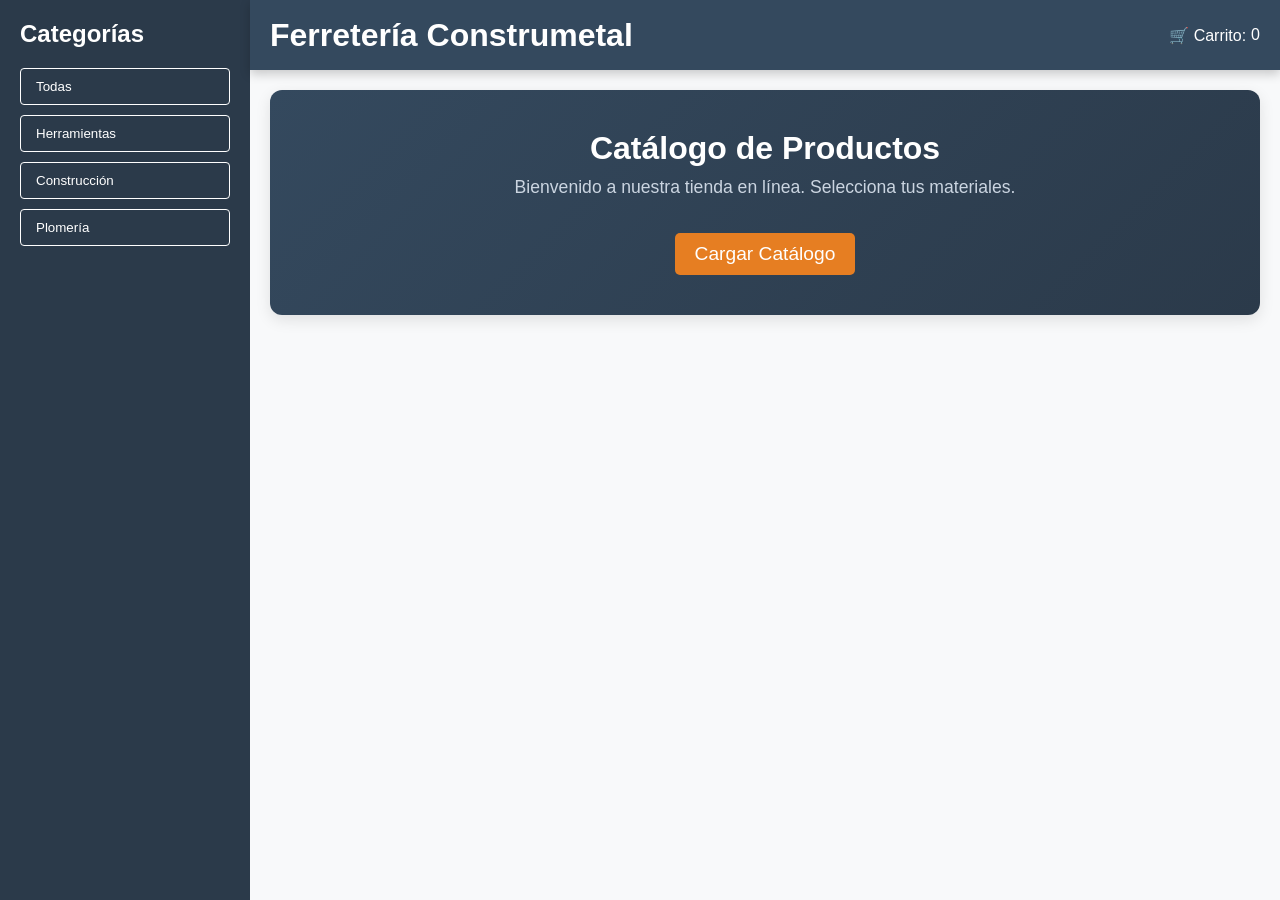
<file: index.html>
<!DOCTYPE html>
<html lang="es">
<head>
    <meta charset="UTF-8">
    <meta name="viewport" content="width=device-width, initial-scale=1.0">
    <title>Ferretería Construmetal - Proyecto Final</title>
    <link rel="stylesheet" href="css/styles.css">
</head>
<body>

    <div class="contenedor-dashboard">
        <aside class="sidebar">
            <h2>Categorías</h2>
            <nav>
                <ul>
                    <li><button class="btn-categoria" data-cat="todas">Todas</button></li>
                    <li><button class="btn-categoria" data-cat="herramientas">Herramientas</button></li>
                    <li><button class="btn-categoria" data-cat="construccion">Construcción</button></li>
                    <li><button class="btn-categoria" data-cat="plomeria">Plomería</button></li>
                </ul>
            </nav>
        </aside>

        <header class="header">
            <h1>Ferretería Construmetal</h1>
            <div class="carrito-status">
                <a href="checkout.html" style="color: white; text-decoration: none; display: flex; align-items: center; gap: 5px;">
                    <span>🛒 Carrito: </span>
                    <span id="valor">0</span>
                </a>
            </div>
        </header>

        <main class="contenido">
            <div class="seccion-intro">
                <h2>Catálogo de Productos</h2>
                <p>Bienvenido a nuestra tienda en línea. Selecciona tus materiales.</p>
                <button id="btnCargar">Cargar Catálogo</button>
            </div>

            <div id="listaUsuarios" class="grid-usuarios">
                </div>
        </main>
    </div>

    <script src="js/app.js"></script>
</body>
</html>
</file>
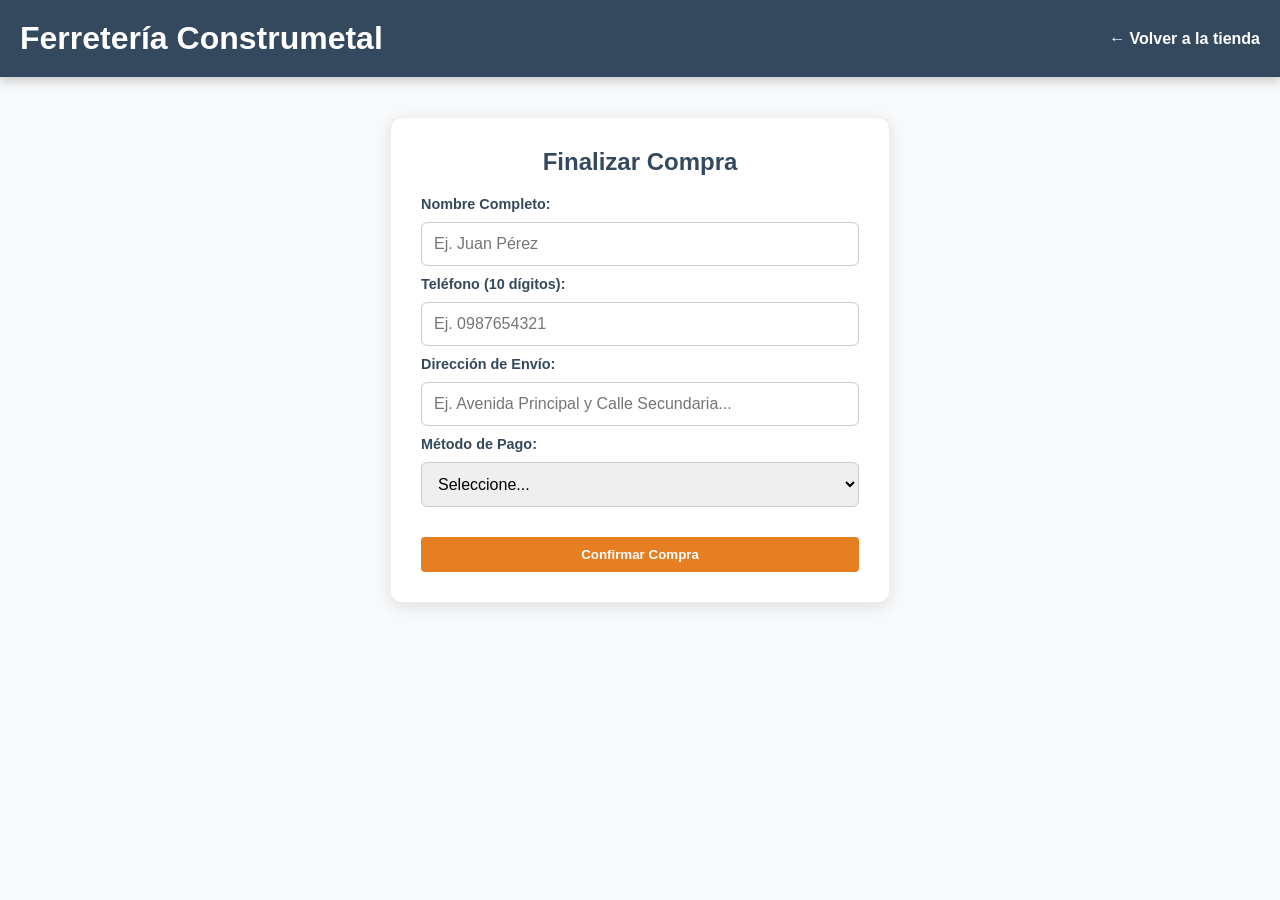
<file: checkout.html>
<!DOCTYPE html>
<html lang="es">
<head>
    <meta charset="UTF-8">
    <meta name="viewport" content="width=device-width, initial-scale=1.0">
    <title>Checkout - Construmetal</title>
    <link rel="stylesheet" href="css/styles.css">
</head>
<body>
    <header class="header">
        <h1>Ferretería Construmetal</h1>
        <a href="index.html" style="color: white; text-decoration: none; font-weight: bold;">← Volver a la tienda</a>
    </header>

    <main class="contenido-checkout">
        <div class="contenedor-form">
            <h2>Finalizar Compra</h2>
            <form id="formCheckout">
                <label for="nombre">Nombre Completo:</label>
                <input type="text" id="nombre" placeholder="Ej. Juan Pérez" required>

                <label for="telefono">Teléfono (10 dígitos):</label>
                <input type="text" id="telefono" placeholder="Ej. 0987654321" autocomplete="off" required>
                <span id="errorTelefono" class="error-oculto">El teléfono debe tener exactamente 10 números.</span>

                <label for="direccion">Dirección de Envío:</label>
                <input type="text" id="direccion" placeholder="Ej. Avenida Principal y Calle Secundaria..." required>

                <label for="metodoPago">Método de Pago:</label>
                <select id="metodoPago" required>
                    <option value="">Seleccione...</option>
                    <option value="transferencia">Transferencia Bancaria</option>
                    <option value="tarjeta">Tarjeta de Crédito / Débito</option>
                </select>

                <div id="campoTarjeta" class="oculto">
                    <label for="numTarjeta">Número de Tarjeta:</label>
                    <input type="text" id="numTarjeta" placeholder="0000 0000 0000 0000">
                </div>

                <button type="submit" id="btnConfirmar" class="boton-comprar" style="margin-top: 20px;">Confirmar Compra</button>
            </form>
        </div>
    </main>

    <script src="js/checkout.js"></script>
</body>
</html>
</file>
<file: css/styles.css>
/* =========================================
   1. RESETEO Y ESTILOS BASE 
   ========================================= */
* {
    box-sizing: border-box;
    margin: 0;
    padding: 0;
}

body {
    font-family: sans-serif;
    background-color: #f8f9fa; 
    height: 100vh;
}

/* =========================================
   2. ESTRUCTURA DEL DASHBOARD 
   ========================================= */
.contenedor-dashboard {
    display: grid;
    height: 100vh;
    grid-template-columns: 250px 1fr;
    grid-template-rows: 70px 1fr;
    grid-template-areas:
        'sidebar header'
        'sidebar contenido';
}

.sidebar {
    grid-area: sidebar;
    background: #2b3a4a; 
    color: white;
    padding: 20px;
}

.header {
    grid-area: header;
    background: #34495E;
    color: white;
    padding: 20px;
    display: flex; 
    justify-content: space-between;
    align-items: center;
    /* Mejora: Sticky Header */
    position: sticky;
    top: 0;
    z-index: 100; 
    box-shadow: 0px 4px 10px rgba(0,0,0,0.2);
}

.contenido {
    grid-area: contenido;
    padding: 20px;
    overflow-y: auto;
}

/* =========================================
   3. MENÚ LATERAL Y BOTONES 
   ========================================= */
.sidebar ul {
    list-style: none;
    margin-top: 20px;
}

.btn-categoria {
    width: 100%;
    padding: 10px 15px;
    margin-bottom: 10px;
    background-color: transparent;
    color: white;
    border: 1px solid #fff;
    border-radius: 4px;
    cursor: pointer;
    text-align: left;
    transition: 0.3s;
}

.btn-categoria:hover {
    background-color: #E67E22; 
    border-color: #E67E22;
}

/* =========================================
   4. SECCIÓN INTRODUCTORIA (Mejorada)
   ========================================= */
.seccion-intro {
    background: linear-gradient(135deg, #34495E 0%, #2b3a4a 100%);
    color: white;
    padding: 40px 20px;
    border-radius: 12px;
    text-align: center;
    margin-bottom: 30px;
    box-shadow: 0px 5px 15px rgba(0,0,0,0.1);
}

.seccion-intro h2 {
    color: white; 
    font-size: 2rem;
    margin-bottom: 10px;
}

.seccion-intro p {
    color: #cbd5e1; 
    font-size: 1.1rem;
    margin-bottom: 20px;
}

#btnCargar {
    padding: 10px 20px;
    font-size: 1.2rem;
    margin-top: 15px;
    cursor: pointer;
    background-color: #E67E22; 
    color: white;
    border: none;
    border-radius: 5px;
    transition: 0.3s;
}

#btnCargar:hover {
    background-color: #cf711f; 
}

/* =========================================
   5. CUADRÍCULA DE PRODUCTOS 
   ========================================= */
.grid-usuarios {
    display: grid;
    grid-template-columns: 1fr;
    gap: 20px;
    margin-top: 20px;
}

@media (min-width: 768px) {
    .grid-usuarios {
        grid-template-columns: 1fr 1fr;
    }
}

@media (min-width: 1024px) {
    .grid-usuarios {
        grid-template-columns: repeat(4, 1fr);
    }
}

/* =========================================
   6. DISEÑO DE LA TARJETA (Mejorado)
   ========================================= */
.tarjeta {
    background-color: white;
    padding: 20px;
    border-radius: 12px;
    box-shadow: 0px 4px 10px rgba(0,0,0,0.05);
    text-align: center;
    border: 1px solid #eee;
    transition: all 0.3s ease;
}

.tarjeta:hover {
    transform: translateY(-8px);
    box-shadow: 0px 12px 20px rgba(0,0,0,0.15);
    border-color: #E67E22;
}

.tarjeta img {
    width: 150px;
    height: 150px;
    object-fit: cover;
    margin-bottom: 15px;
    border-radius: 5px; 
}

.tarjeta h3 {
    color: #34495E;
    margin-bottom: 10px;
}

.precio {
    color: #34495E; 
    font-size: 1.2rem;
    font-weight: bold;
    margin-bottom: 15px;
}

.boton-comprar {
    display: inline-block;
    background-color: #E67E22; 
    color: white;
    padding: 10px 15px;
    border: none;
    border-radius: 4px;
    cursor: pointer;
    width: 100%;
    font-weight: bold;
    transition: 0.3s;
}

.boton-comprar:hover {
    background-color: #cf711f;
}

/* =========================================
   7. FORMULARIO DE CHECKOUT (Taller 11 y 12)
   ========================================= */
.contenido-checkout {
    display: flex;
    justify-content: center;
    align-items: center;
    padding: 40px 20px;
}

.contenedor-form {
    background: white;
    padding: 30px;
    border-radius: 12px;
    box-shadow: 0px 4px 15px rgba(0,0,0,0.1);
    width: 100%;
    max-width: 500px;
    border: 1px solid #eee;
}

.contenedor-form h2 {
    color: #34495E;
    margin-bottom: 20px;
    text-align: center;
}

form {
    display: flex;
    flex-direction: column;
    gap: 10px;
}

label {
    color: #34495E;
    font-weight: bold;
    font-size: 0.9rem;
}

input, select {
    padding: 12px;
    border: 1px solid #ccc;
    border-radius: 6px;
    font-size: 1rem;
    transition: 0.3s;
}

input:focus, select:focus {
    outline: none;
    border-color: #E67E22;
    box-shadow: 0 0 5px rgba(230, 126, 34, 0.3);
}

/* Clases dinámicas manejadas por JS (Taller 11 y 12) */
.oculto { display: none !important; }
.error-oculto { display: none; }
.error-visible { display: block; color: #e74c3c; font-size: 0.85em; margin-top: -5px; }
.input-invalido { border: 2px solid #e74c3c !important; }
.input-valido { border: 2px solid #27ae60 !important; }
</file>
